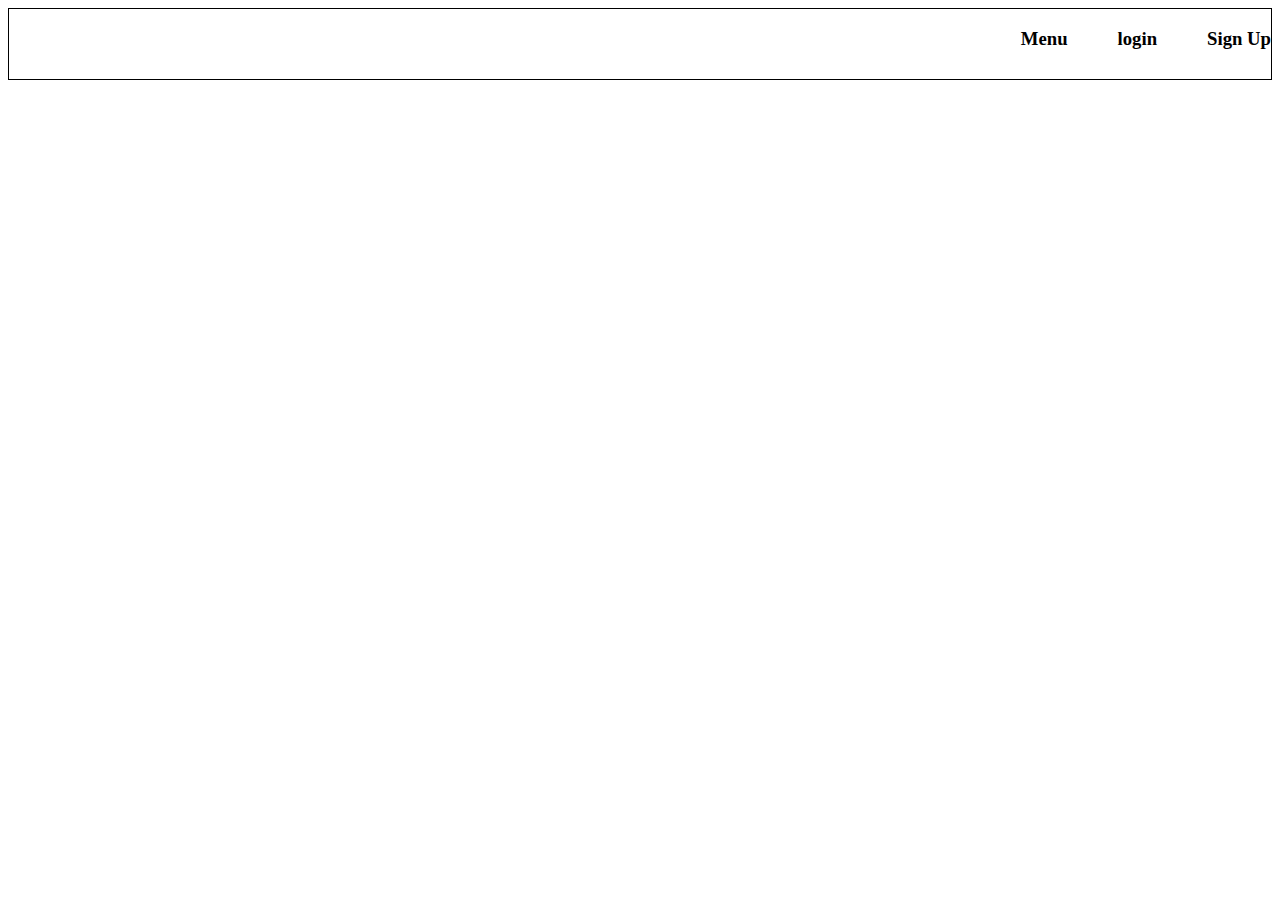
<file: evaluation/index.html>
<!DOCTYPE html>
<html lang="en">
  <head>
    <meta charset="UTF-8" />
    <meta http-equiv="X-UA-Compatible" content="IE=edge" />
    <meta name="viewport" content="width=device-width, initial-scale=1.0" />
    <title>Document</title>
    <style>
        #navbar{
            height: 70px;
            border: 1px solid black;
            display: flex;
            gap:50px;
            justify-content: flex-end;

        }
        a{
            color: black;
            text-decoration: none;
        }
    </style>
  </head>
  <body>
    <div id="navbar">
      <a href="menu.html"><h3>Menu</h3></a>
      <a href=""><h3>login</h3></a>
      <a href=""><h3>Sign Up</h3></a>
    </div>
  </body>
</html>
</file>
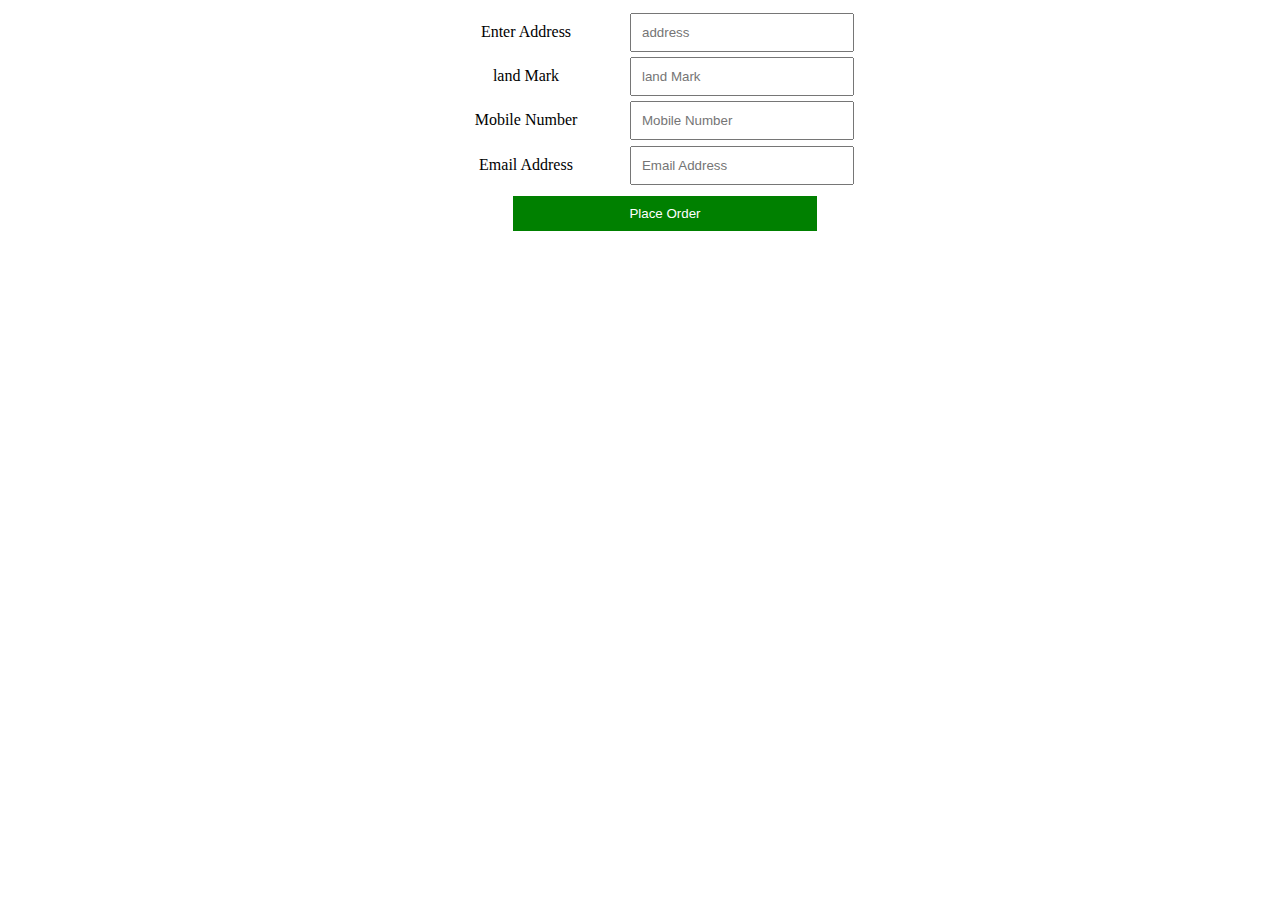
<file: evaluation/checkout.html>
<!DOCTYPE html>
<html lang="en">
<head>
    <meta charset="UTF-8">
    <meta http-equiv="X-UA-Compatible" content="IE=edge">
    <meta name="viewport" content="width=device-width, initial-scale=1.0">
    <title>Document</title>
    <style>
        form{
            width: 60%;
            margin:auto;
            text-align:center;
        }
        label {
            width: 100px;
            display: inline-block;
            width: 200px;
            margin-top:2%;
        }
        input{
            padding:10px;
            width: 200px;
        }
        button{
            padding:10px;
            margin-left: 50px;
            margin-top:1.5%;
            width: 40%;
            text-align: center;
            background-color: green;
            color: white;
            border: none;
        }
    </style>
</head>
<body>
    <form action="">
        <label for="">Enter Address</label>
        <input type="text" placeholder="address">
        <br>
        <label for="">land Mark</label>
        <input type="text" placeholder="land Mark">
        <br>
        <label for="">Mobile Number</label>
        <input type="Number" placeholder="Mobile Number">
        <br>
        <label for="">Email Address</label>
        <input type="text" placeholder="Email Address">
        <br>
        <button id="btn">Place Order</button>
    </form>
</body>
</html>

<script>

let btn=document.getElementById("btn");

btn.addEventListener("click",function(e) {
    e.preventDefault();

    setTimeout(function(){
        alert("Your order is accepted")
    },0)
    setTimeout(function(){
        alert("Your order is being cooked ")
    },3000)
    setTimeout(function(){
        alert("Your order is ready")
    },8000)
    setTimeout(function(){
        alert("Order out for delivery")
    },10000)
    setTimeout(function(){
        alert("Order delivered")
    },12000)
    

})
    
</script>
</file>
